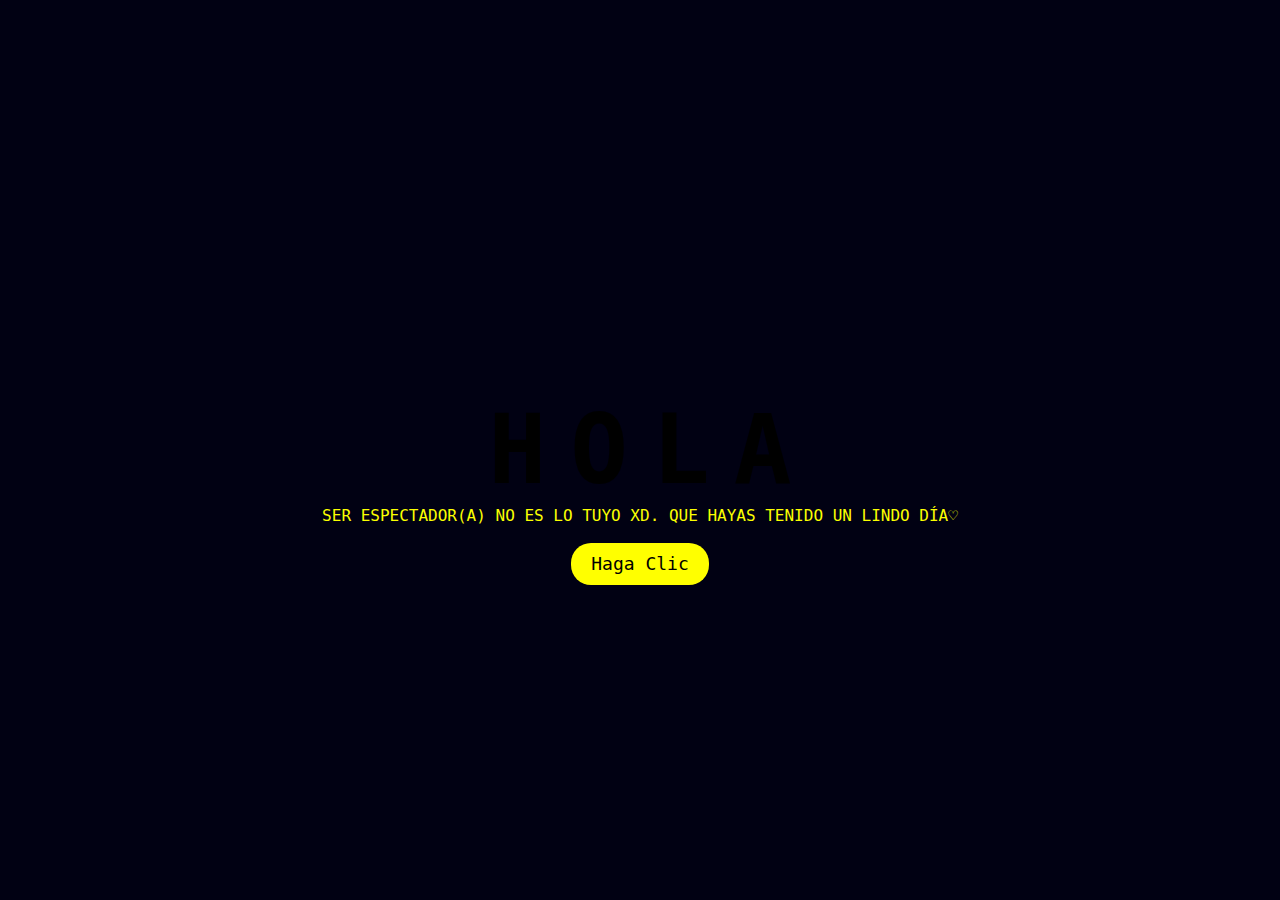
<file: index.html>
<!DOCTYPE html>
<html lang="en">
<head>
    <meta charset="UTF-8">
    <meta name="viewport" content="width=device-width, initial-scale=1.0">
    <title>FLORES AMARILLAS</title>
    <link rel="stylesheet" href="./style.css">
</head>
<body class="cuerpoprincipal">
        <center>
            <div class="intro">
                <span style="font-family: 'Monaco', monospace;">H</span>
                <span style="font-family: 'Monaco', monospace;">O</span>
                <span style="font-family: 'Monaco', monospace;">L</span>
                <span style="font-family: 'Monaco', monospace;">A</span>
            </div>
            <div class="intro">
                <span></span>
                <span></span>
                <span></span>
                <span></span>
                <span></span>
                <span></span>
            </div>
            <div class="description">
                <span style="font-family: 'Monaco', monospace;">SER ESPECTADOR(A) NO ES LO TUYO XD. QUE HAYAS TENIDO UN LINDO DÍA♡</span>
            </div>
            <br>
            <div class="button">
                <button>
                    <a href="floresA.html" style="font-family: 'Monaco', monospace;">Haga Clic</a>
                </button>            
            </div>
        </center>
    
</body>
</html>
</file>
<file: style.css>
*,
*::after,
*::before {
  padding: 0;
  margin: 0;
  box-sizing: border-box;
}

#audio {
  display: none;
}

/*---- intro------*/
.intro{
  font-size: 6rem;
  font-weight: 900;
}

.intro > span{
  animation: glow 4s ease-in-out infinite;
}

@keyframes glow{
  0%, 100%{
      color: #fff;
      text-shadow: 0 0 12px #fbff00, 0 0 50px #fbff00, 0 0 100px #fbff00;
  }
  10%, 90%{
      color: #696565;
      text-shadow: none;
  }
}
.intro > span:nth-child(2){
  animation-delay: .2s ;
}
.intro > span:nth-child(3){
  animation-delay: .4s ;
}
.intro > span:nth-child(4){
  animation-delay: .6s;
}
.intro > span:nth-child(5){
  animation-delay: .8s;
}
/*----------------*/

/*------Mensaje------*/
.description{
  color: #fbff00;
}
/*-------------------*/

/* Estilo para el botón */
.button button {
  background-color: yellow;
  border: none;
  padding: 10px 20px;
  font-size: 18px;
  cursor: pointer;
  position: relative;
  border-radius: 20px;
  transition: background-color 0.3s ease-in-out;
}
/*-----------------------*7

/* Estilo para el enlace dentro del botón */
.button button a {
  text-decoration: none;
  color: inherit;
}
/*----------------------------------------*/

/* Efecto de resplandor al pasar el cursor sobre el botón */
.button button:hover {
  background-color: orange;
  box-shadow: 0 0 10px yellow, 0 0 20px yellow, 0 0 30px yellow;
}
/*--------------------------------------------------------*/

:root {
  --dark-color: #010113;
}

.cuerpoprincipal{
  display: flex;
  align-items: flex-end;
  justify-content: center;
  min-height: 65vh;
  background-color: var(--dark-color);
  overflow: hidden;
  perspective: 1000px;  
}

.bodyFlowers {
  display: flex;
  align-items: flex-end;
  justify-content: center;
  min-height: 100vh;
  background-color: var(--dark-color);
  overflow: hidden;
  perspective: 1000px;
}

.night {
  position: fixed;
  left: 50%;
  top: 0;
  transform: translateX(-50%);
  width: 100%;
  height: 100%;
  filter: blur(0.1vmin);
  background-image: radial-gradient(
      ellipse at top,
      transparent 0%,
      var(--dark-color)
    ),
    radial-gradient(
      ellipse at bottom,
      var(--dark-color),
      rgba(145, 233, 255, 0.2)
    ),
    repeating-linear-gradient(
      220deg,
      rgb(0, 0, 0) 0px,
      rgb(0, 0, 0) 19px,
      transparent 19px,
      transparent 22px
    ),
    repeating-linear-gradient(
      189deg,
      rgb(0, 0, 0) 0px,
      rgb(0, 0, 0) 19px,
      transparent 19px,
      transparent 22px
    ),
    repeating-linear-gradient(
      148deg,
      rgb(0, 0, 0) 0px,
      rgb(0, 0, 0) 19px,
      transparent 19px,
      transparent 22px
    ),
    linear-gradient(90deg, rgb(255, 94, 0), rgb(240, 240, 240));
}

.flowers {
  position: relative;
  transform: scale(0.9);
}

.flower {
  position: absolute;
  bottom: 10vmin;
  transform-origin: bottom center;
  z-index: 10;
  --fl-speed: 0.8s;
}
.flower--1 {
  -webkit-animation: moving-flower-1 4s linear infinite;
  animation: moving-flower-1 4s linear infinite;
}
.flower--1 .flower__line {
  height: 70vmin;
  -webkit-animation-delay: 0.3s;
  animation-delay: 0.3s;
}
.flower--1 .flower__line__leaf--1 {
  -webkit-animation: blooming-leaf-right var(--fl-speed) 1.6s backwards;
  animation: blooming-leaf-right var(--fl-speed) 1.6s backwards;
}
.flower--1 .flower__line__leaf--2 {
  -webkit-animation: blooming-leaf-right var(--fl-speed) 1.4s backwards;
  animation: blooming-leaf-right var(--fl-speed) 1.4s backwards;
}
.flower--1 .flower__line__leaf--3 {
  -webkit-animation: blooming-leaf-left var(--fl-speed) 1.2s backwards;
  animation: blooming-leaf-left var(--fl-speed) 1.2s backwards;
}
.flower--1 .flower__line__leaf--4 {
  -webkit-animation: blooming-leaf-left var(--fl-speed) 1s backwards;
  animation: blooming-leaf-left var(--fl-speed) 1s backwards;
}
.flower--1 .flower__line__leaf--5 {
  -webkit-animation: blooming-leaf-right var(--fl-speed) 1.8s backwards;
  animation: blooming-leaf-right var(--fl-speed) 1.8s backwards;
}
.flower--1 .flower__line__leaf--6 {
  -webkit-animation: blooming-leaf-left var(--fl-speed) 2s backwards;
  animation: blooming-leaf-left var(--fl-speed) 2s backwards;
}
.flower--2 {
  left: 50%;
  transform: rotate(20deg);
  -webkit-animation: moving-flower-2 4s linear infinite;
  animation: moving-flower-2 4s linear infinite;
}
.flower--2 .flower__line {
  height: 60vmin;
  -webkit-animation-delay: 0.6s;
  animation-delay: 0.6s;
}
.flower--2 .flower__line__leaf--1 {
  -webkit-animation: blooming-leaf-right var(--fl-speed) 1.9s backwards;
  animation: blooming-leaf-right var(--fl-speed) 1.9s backwards;
}
.flower--2 .flower__line__leaf--2 {
  -webkit-animation: blooming-leaf-right var(--fl-speed) 1.7s backwards;
  animation: blooming-leaf-right var(--fl-speed) 1.7s backwards;
}
.flower--2 .flower__line__leaf--3 {
  -webkit-animation: blooming-leaf-left var(--fl-speed) 1.5s backwards;
  animation: blooming-leaf-left var(--fl-speed) 1.5s backwards;
}
.flower--2 .flower__line__leaf--4 {
  -webkit-animation: blooming-leaf-left var(--fl-speed) 1.3s backwards;
  animation: blooming-leaf-left var(--fl-speed) 1.3s backwards;
}
.flower--3 {
  left: 50%;
  transform: rotate(-15deg);
  -webkit-animation: moving-flower-3 4s linear infinite;
  animation: moving-flower-3 4s linear infinite;
}
.flower--3 .flower__line {
  -webkit-animation-delay: 0.9s;
  animation-delay: 0.9s;
}
.flower--3 .flower__line__leaf--1 {
  -webkit-animation: blooming-leaf-right var(--fl-speed) 2.5s backwards;
  animation: blooming-leaf-right var(--fl-speed) 2.5s backwards;
}
.flower--3 .flower__line__leaf--2 {
  -webkit-animation: blooming-leaf-right var(--fl-speed) 2.3s backwards;
  animation: blooming-leaf-right var(--fl-speed) 2.3s backwards;
}
.flower--3 .flower__line__leaf--3 {
  -webkit-animation: blooming-leaf-left var(--fl-speed) 2.1s backwards;
  animation: blooming-leaf-left var(--fl-speed) 2.1s backwards;
}
.flower--3 .flower__line__leaf--4 {
  -webkit-animation: blooming-leaf-left var(--fl-speed) 1.9s backwards;
  animation: blooming-leaf-left var(--fl-speed) 1.9s backwards;
}
.flower__leafs {
  position: relative;
  -webkit-animation: blooming-flower 2s backwards;
  animation: blooming-flower 2s backwards;
}
.flower__leafs--1 {
  -webkit-animation-delay: 1.1s;
  animation-delay: 1.1s;
}
.flower__leafs--2 {
  -webkit-animation-delay: 1.4s;
  animation-delay: 1.4s;
}
.flower__leafs--3 {
  -webkit-animation-delay: 1.7s;
  animation-delay: 1.7s;
}
.flower__leafs::after {
  content: "";
  position: absolute;
  left: 0;
  top: 0;
  transform: translate(-50%, -100%);
  width: 8vmin;
  height: 8vmin;
  background-color: #e7b201;
  filter: blur(10vmin);
}
.flower__leaf {
  position: absolute;
  bottom: 0;
  left: 50%;
  width: 8vmin;
  height: 11vmin;
  border-radius: 51% 49% 47% 53%/44% 45% 55% 69%;
  background-color: #e6f331;
  background-image: linear-gradient(to top, #e6f331, #e6f331);
  transform-origin: bottom center;
  opacity: 0.9;
  box-shadow: inset 0 0 2vmin rgba(255, 255, 255, 0.5);
}
.flower__leaf--1 {
  transform: translate(-10%, 1%) rotateY(40deg) rotateX(-50deg);
}
.flower__leaf--2 {
  transform: translate(-50%, -4%) rotateX(40deg);
}
.flower__leaf--3 {
  transform: translate(-90%, 0%) rotateY(45deg) rotateX(50deg);
}
.flower__leaf--4 {
  width: 8vmin;
  height: 8vmin;
  transform-origin: bottom left;
  border-radius: 4vmin 10vmin 4vmin 4vmin;
  transform: translate(0%, 18%) rotateX(70deg) rotate(-43deg);
  background-image: linear-gradient(to top, #e6f331, #e6f331);
  z-index: 1;
  opacity: 0.8;
}
.flower__white-circle {
  position: absolute;
  left: -3.5vmin;
  top: -3vmin;
  width: 9vmin;
  height: 4vmin;
  border-radius: 50%;
  background-color: #fff;
}
.flower__white-circle::after {
  content: "";
  position: absolute;
  left: 50%;
  top: 45%;
  transform: translate(-50%, -50%);
  width: 60%;
  height: 60%;
  border-radius: inherit;
  background-image: repeating-linear-gradient(
      135deg,
      rgba(0, 0, 0, 0.03) 0px,
      rgba(0, 0, 0, 0.03) 1px,
      transparent 1px,
      transparent 12px
    ),
    repeating-linear-gradient(
      45deg,
      rgba(0, 0, 0, 0.03) 0px,
      rgba(0, 0, 0, 0.03) 1px,
      transparent 1px,
      transparent 12px
    ),
    repeating-linear-gradient(
      67.5deg,
      rgba(0, 0, 0, 0.03) 0px,
      rgba(0, 0, 0, 0.03) 1px,
      transparent 1px,
      transparent 12px
    ),
    repeating-linear-gradient(
      135deg,
      rgba(0, 0, 0, 0.03) 0px,
      rgba(0, 0, 0, 0.03) 1px,
      transparent 1px,
      transparent 12px
    ),
    repeating-linear-gradient(
      45deg,
      rgba(0, 0, 0, 0.03) 0px,
      rgba(0, 0, 0, 0.03) 1px,
      transparent 1px,
      transparent 12px
    ),
    repeating-linear-gradient(
      112.5deg,
      rgba(0, 0, 0, 0.03) 0px,
      rgba(0, 0, 0, 0.03) 1px,
      transparent 1px,
      transparent 12px
    ),
    repeating-linear-gradient(
      112.5deg,
      rgba(0, 0, 0, 0.03) 0px,
      rgba(0, 0, 0, 0.03) 1px,
      transparent 1px,
      transparent 12px
    ),
    repeating-linear-gradient(
      45deg,
      rgba(0, 0, 0, 0.03) 0px,
      rgba(0, 0, 0, 0.03) 1px,
      transparent 1px,
      transparent 12px
    ),
    repeating-linear-gradient(
      22.5deg,
      rgba(0, 0, 0, 0.03) 0px,
      rgba(0, 0, 0, 0.03) 1px,
      transparent 1px,
      transparent 12px
    ),
    repeating-linear-gradient(
      45deg,
      rgba(0, 0, 0, 0.03) 0px,
      rgba(0, 0, 0, 0.03) 1px,
      transparent 1px,
      transparent 12px
    ),
    repeating-linear-gradient(
      22.5deg,
      rgba(0, 0, 0, 0.03) 0px,
      rgba(0, 0, 0, 0.03) 1px,
      transparent 1px,
      transparent 12px
    ),
    repeating-linear-gradient(
      135deg,
      rgba(0, 0, 0, 0.03) 0px,
      rgba(0, 0, 0, 0.03) 1px,
      transparent 1px,
      transparent 12px
    ),
    repeating-linear-gradient(
      157.5deg,
      rgba(0, 0, 0, 0.03) 0px,
      rgba(0, 0, 0, 0.03) 1px,
      transparent 1px,
      transparent 12px
    ),
    repeating-linear-gradient(
      67.5deg,
      rgba(0, 0, 0, 0.03) 0px,
      rgba(0, 0, 0, 0.03) 1px,
      transparent 1px,
      transparent 12px
    ),
    repeating-linear-gradient(
      67.5deg,
      rgba(0, 0, 0, 0.03) 0px,
      rgba(0, 0, 0, 0.03) 1px,
      transparent 1px,
      transparent 12px
    ),
    linear-gradient(90deg, rgb(255, 235, 18), rgb(255, 206, 0));
}
.flower__line {
  height: 55vmin;
  width: 1.5vmin;
  background-image: linear-gradient(
      to left,
      rgba(0, 0, 0, 0.2),
      transparent,
      rgba(255, 255, 255, 0.2)
    ),
    linear-gradient(to top, transparent 10%, #056d24, #028137);
  box-shadow: inset 0 0 2px rgba(0, 0, 0, 0.5);
  -webkit-animation: grow-flower-tree 4s backwards;
  animation: grow-flower-tree 4s backwards;
}
.flower__line__leaf {
  --w: 7vmin;
  --h: calc(var(--w) + 2vmin);
  position: absolute;
  top: 20%;
  left: 90%;
  width: var(--w);
  height: var(--h);
  border-top-right-radius: var(--h);
  border-bottom-left-radius: var(--h);
  background-image: linear-gradient(to top, rgba(12, 94, 32, 0.4), #028137);
}
.flower__line__leaf--1 {
  transform: rotate(70deg) rotateY(30deg);
}
.flower__line__leaf--2 {
  top: 45%;
  transform: rotate(70deg) rotateY(30deg);
}
.flower__line__leaf--3,
.flower__line__leaf--4,
.flower__line__leaf--6 {
  border-top-right-radius: 0;
  border-bottom-left-radius: 0;
  border-top-left-radius: var(--h);
  border-bottom-right-radius: var(--h);
  left: -460%;
  top: 12%;
  transform: rotate(-70deg) rotateY(30deg);
}
.flower__line__leaf--4 {
  top: 40%;
}
.flower__line__leaf--5 {
  top: 0;
  transform-origin: left;
  transform: rotate(70deg) rotateY(30deg) scale(0.6);
}
.flower__line__leaf--6 {
  top: -2%;
  left: -450%;
  transform-origin: right;
  transform: rotate(-70deg) rotateY(30deg) scale(0.6);
}
.flower__light {
  position: absolute;
  bottom: 0vmin;
  width: 1vmin;
  height: 1vmin;
  background-color: rgb(255, 251, 0);
  border-radius: 50%;
  filter: blur(0.2vmin);
  -webkit-animation: light-ans 4s linear infinite backwards;
  animation: light-ans 4s linear infinite backwards;
}
.flower__light:nth-child(odd) {
  background-color: #028137;
}
.flower__light--1 {
  left: -2vmin;
  -webkit-animation-delay: 1s;
  animation-delay: 1s;
}
.flower__light--2 {
  left: 3vmin;
  -webkit-animation-delay: 0.5s;
  animation-delay: 0.5s;
}
.flower__light--3 {
  left: -6vmin;
  -webkit-animation-delay: 0.3s;
  animation-delay: 0.3s;
}
.flower__light--4 {
  left: 6vmin;
  -webkit-animation-delay: 0.9s;
  animation-delay: 0.9s;
}
.flower__light--5 {
  left: -1vmin;
  -webkit-animation-delay: 1.5s;
  animation-delay: 1.5s;
}
.flower__light--6 {
  left: -4vmin;
  -webkit-animation-delay: 3s;
  animation-delay: 3s;
}
.flower__light--7 {
  left: 3vmin;
  -webkit-animation-delay: 2s;
  animation-delay: 2s;
}
.flower__light--8 {
  left: -6vmin;
  -webkit-animation-delay: 3.5s;
  animation-delay: 3.5s;
}
.flower__grass {
  --c: #028137;
  --line-w: 1.5vmin;
  position: absolute;
  bottom: 12vmin;
  left: -7vmin;
  display: flex;
  flex-direction: column;
  align-items: flex-end;
  z-index: 20;
  transform-origin: bottom center;
  transform: rotate(-48deg) rotateY(40deg);
}
.flower__grass--1 {
  -webkit-animation: moving-grass 2s linear infinite;
  animation: moving-grass 2s linear infinite;
}
.flower__grass--2 {
  left: 2vmin;
  bottom: 10vmin;
  transform: scale(0.5) rotate(75deg) rotateX(10deg) rotateY(-200deg);
  opacity: 0.8;
  z-index: 0;
  -webkit-animation: moving-grass--2 1.5s linear infinite;
  animation: moving-grass--2 1.5s linear infinite;
}
.flower__grass--top {
  width: 7vmin;
  height: 10vmin;
  border-top-right-radius: 100%;
  border-right: var(--line-w) solid var(--c);
  transform-origin: bottom center;
  transform: rotate(-2deg);
}
.flower__grass--bottom {
  margin-top: -2px;
  width: var(--line-w);
  height: 25vmin;
  background-image: linear-gradient(to top, transparent, var(--c));
}
.flower__grass__leaf {
  --size: 10vmin;
  position: absolute;
  width: calc(var(--size) * 2.1);
  height: var(--size);
  border-top-left-radius: var(--size);
  border-top-right-radius: var(--size);
  background-image: linear-gradient(
    to top,
    transparent,
    transparent 30%,
    var(--c)
  );
  z-index: 100;
}
.flower__grass__leaf--1 {
  top: -6%;
  left: 30%;
  --size: 6vmin;
  transform: rotate(-20deg);
  -webkit-animation: growing-grass-ans--1 2s 2.6s backwards;
  animation: growing-grass-ans--1 2s 2.6s backwards;
}
@-webkit-keyframes growing-grass-ans--1 {
  0% {
    transform-origin: bottom left;
    transform: rotate(-20deg) scale(0);
  }
}
@keyframes growing-grass-ans--1 {
  0% {
    transform-origin: bottom left;
    transform: rotate(-20deg) scale(0);
  }
}
.flower__grass__leaf--2 {
  top: -5%;
  left: -110%;
  --size: 6vmin;
  transform: rotate(10deg);
  -webkit-animation: growing-grass-ans--2 2s 2.4s linear backwards;
  animation: growing-grass-ans--2 2s 2.4s linear backwards;
}
@-webkit-keyframes growing-grass-ans--2 {
  0% {
    transform-origin: bottom right;
    transform: rotate(10deg) scale(0);
  }
}
@keyframes growing-grass-ans--2 {
  0% {
    transform-origin: bottom right;
    transform: rotate(10deg) scale(0);
  }
}
.flower__grass__leaf--3 {
  top: 5%;
  left: 60%;
  --size: 8vmin;
  transform: rotate(-18deg) rotateX(-20deg);
  -webkit-animation: growing-grass-ans--3 2s 2.2s linear backwards;
  animation: growing-grass-ans--3 2s 2.2s linear backwards;
}
@-webkit-keyframes growing-grass-ans--3 {
  0% {
    transform-origin: bottom left;
    transform: rotate(-18deg) rotateX(-20deg) scale(0);
  }
}
@keyframes growing-grass-ans--3 {
  0% {
    transform-origin: bottom left;
    transform: rotate(-18deg) rotateX(-20deg) scale(0);
  }
}
.flower__grass__leaf--4 {
  top: 6%;
  left: -135%;
  --size: 8vmin;
  transform: rotate(2deg);
  -webkit-animation: growing-grass-ans--4 2s 2s linear backwards;
  animation: growing-grass-ans--4 2s 2s linear backwards;
}
@-webkit-keyframes growing-grass-ans--4 {
  0% {
    transform-origin: bottom right;
    transform: rotate(2deg) scale(0);
  }
}
@keyframes growing-grass-ans--4 {
  0% {
    transform-origin: bottom right;
    transform: rotate(2deg) scale(0);
  }
}
.flower__grass__leaf--5 {
  top: 20%;
  left: 60%;
  --size: 10vmin;
  transform: rotate(-24deg) rotateX(-20deg);
  -webkit-animation: growing-grass-ans--5 2s 1.8s linear backwards;
  animation: growing-grass-ans--5 2s 1.8s linear backwards;
}
@-webkit-keyframes growing-grass-ans--5 {
  0% {
    transform-origin: bottom left;
    transform: rotate(-24deg) rotateX(-20deg) scale(0);
  }
}
@keyframes growing-grass-ans--5 {
  0% {
    transform-origin: bottom left;
    transform: rotate(-24deg) rotateX(-20deg) scale(0);
  }
}
.flower__grass__leaf--6 {
  top: 22%;
  left: -180%;
  --size: 10vmin;
  transform: rotate(10deg);
  -webkit-animation: growing-grass-ans--6 2s 1.6s linear backwards;
  animation: growing-grass-ans--6 2s 1.6s linear backwards;
}
@-webkit-keyframes growing-grass-ans--6 {
  0% {
    transform-origin: bottom right;
    transform: rotate(10deg) scale(0);
  }
}
@keyframes growing-grass-ans--6 {
  0% {
    transform-origin: bottom right;
    transform: rotate(10deg) scale(0);
  }
}
.flower__grass__leaf--7 {
  top: 39%;
  left: 70%;
  --size: 10vmin;
  transform: rotate(-10deg);
  -webkit-animation: growing-grass-ans--7 2s 1.4s linear backwards;
  animation: growing-grass-ans--7 2s 1.4s linear backwards;
}
@-webkit-keyframes growing-grass-ans--7 {
  0% {
    transform-origin: bottom left;
    transform: rotate(-10deg) scale(0);
  }
}
@keyframes growing-grass-ans--7 {
  0% {
    transform-origin: bottom left;
    transform: rotate(-10deg) scale(0);
  }
}
.flower__grass__leaf--8 {
  top: 40%;
  left: -215%;
  --size: 11vmin;
  transform: rotate(10deg);
  -webkit-animation: growing-grass-ans--8 2s 1.2s linear backwards;
  animation: growing-grass-ans--8 2s 1.2s linear backwards;
}
@-webkit-keyframes growing-grass-ans--8 {
  0% {
    transform-origin: bottom right;
    transform: rotate(10deg) scale(0);
  }
}
@keyframes growing-grass-ans--8 {
  0% {
    transform-origin: bottom right;
    transform: rotate(10deg) scale(0);
  }
}
.flower__grass__overlay {
  position: absolute;
  top: -10%;
  right: 0%;
  width: 100%;
  height: 100%;
  background-color: rgba(0, 0, 0, 0.6);
  filter: blur(1.5vmin);
  z-index: 100;
}
.flower__g-long {
  --w: 2vmin;
  --h: 6vmin;
  --c: #0d6632;
  position: absolute;
  bottom: 10vmin;
  left: -3vmin;
  transform-origin: bottom center;
  transform: rotate(-30deg) rotateY(-20deg);
  display: flex;
  flex-direction: column;
  align-items: flex-end;
  -webkit-animation: flower-g-long-ans 3s linear infinite;
  animation: flower-g-long-ans 3s linear infinite;
}
@-webkit-keyframes flower-g-long-ans {
  0%,
  100% {
    transform: rotate(-30deg) rotateY(-20deg);
  }
  50% {
    transform: rotate(-32deg) rotateY(-20deg);
  }
}
@keyframes flower-g-long-ans {
  0%,
  100% {
    transform: rotate(-30deg) rotateY(-20deg);
  }
  50% {
    transform: rotate(-32deg) rotateY(-20deg);
  }
}
.flower__g-long__top {
  top: calc(var(--h) * -1);
  width: calc(var(--w) + 1vmin);
  height: var(--h);
  border-top-right-radius: 100%;
  border-right: 0.7vmin solid var(--c);
  transform: translate(-0.7vmin, 1vmin);
}
.flower__g-long__bottom {
  width: var(--w);
  height: 50vmin;
  transform-origin: bottom center;
  background-image: linear-gradient(to top, transparent 30%, var(--c));
  box-shadow: inset 0 0 2px rgba(0, 0, 0, 0.5);
  -webkit-clip-path: polygon(35% 0, 65% 1%, 100% 100%, 0% 100%);
  clip-path: polygon(35% 0, 65% 1%, 100% 100%, 0% 100%);
}
.flower__g-right {
  position: absolute;
  bottom: 6vmin;
  left: -2vmin;
  transform-origin: bottom left;
  transform: rotate(20deg);
}
.flower__g-right .leaf {
  width: 30vmin;
  height: 50vmin;
  border-top-left-radius: 100%;
  border-left: 2vmin solid #028137;
  background-image: linear-gradient(
    to bottom,
    transparent,
    var(--dark-color) 60%
  );
  -webkit-mask-image: linear-gradient(to top, transparent 30%, #028137 60%);
}
.flower__g-right--1 {
  -webkit-animation: flower-g-right-ans 2.5s linear infinite;
  animation: flower-g-right-ans 2.5s linear infinite;
}
.flower__g-right--2 {
  left: 5vmin;
  transform: rotateY(-180deg);
  -webkit-animation: flower-g-right-ans--2 3s linear infinite;
  animation: flower-g-right-ans--2 3s linear infinite;
}
.flower__g-right--2 .leaf {
  height: 75vmin;
  filter: blur(0.3vmin);
  opacity: 0.8;
}
@-webkit-keyframes flower-g-right-ans {
  0%,
  100% {
    transform: rotate(20deg);
  }
  50% {
    transform: rotate(24deg) rotateX(-20deg);
  }
}
@keyframes flower-g-right-ans {
  0%,
  100% {
    transform: rotate(20deg);
  }
  50% {
    transform: rotate(24deg) rotateX(-20deg);
  }
}
@-webkit-keyframes flower-g-right-ans--2 {
  0%,
  100% {
    transform: rotateY(-180deg) rotate(0deg) rotateX(-20deg);
  }
  50% {
    transform: rotateY(-180deg) rotate(6deg) rotateX(-20deg);
  }
}
@keyframes flower-g-right-ans--2 {
  0%,
  100% {
    transform: rotateY(-180deg) rotate(0deg) rotateX(-20deg);
  }
  50% {
    transform: rotateY(-180deg) rotate(6deg) rotateX(-20deg);
  }
}
.flower__g-front {
  position: absolute;
  bottom: 6vmin;
  left: 2.5vmin;
  z-index: 100;
  transform-origin: bottom center;
  transform: rotate(-28deg) rotateY(30deg) scale(1.04);
  -webkit-animation: flower__g-front-ans 2s linear infinite;
  animation: flower__g-front-ans 2s linear infinite;
}
@-webkit-keyframes flower__g-front-ans {
  0%,
  100% {
    transform: rotate(-28deg) rotateY(30deg) scale(1.04);
  }
  50% {
    transform: rotate(-35deg) rotateY(40deg) scale(1.04);
  }
}
@keyframes flower__g-front-ans {
  0%,
  100% {
    transform: rotate(-28deg) rotateY(30deg) scale(1.04);
  }
  50% {
    transform: rotate(-35deg) rotateY(40deg) scale(1.04);
  }
}
.flower__g-front__line {
  width: 0.3vmin;
  height: 20vmin;
  background-image: linear-gradient(
    to top,
    transparent,
    #028137,
    transparent 100%
  );
  position: relative;
}
.flower__g-front__leaf-wrapper {
  position: absolute;
  top: 0;
  left: 0;
  transform-origin: bottom left;
  transform: rotate(10deg);
}
.flower__g-front__leaf-wrapper:nth-child(even) {
  left: 0vmin;
  transform: rotateY(-180deg) rotate(5deg);
  -webkit-animation: flower__g-front__leaf-left-ans 1s ease-in backwards;
  animation: flower__g-front__leaf-left-ans 1s ease-in backwards;
}
.flower__g-front__leaf-wrapper:nth-child(odd) {
  -webkit-animation: flower__g-front__leaf-ans 1s ease-in backwards;
  animation: flower__g-front__leaf-ans 1s ease-in backwards;
}
.flower__g-front__leaf-wrapper--1 {
  top: -8vmin;
  transform: scale(0.7);
  -webkit-animation: flower__g-front__leaf-ans 1s 5.5s ease-in backwards !important;
  animation: flower__g-front__leaf-ans 1s 5.5s ease-in backwards !important;
}
.flower__g-front__leaf-wrapper--2 {
  top: -8vmin;
  transform: rotateY(-180deg) scale(0.7) !important;
  -webkit-animation: flower__g-front__leaf-left-ans-2 1s 4.6s ease-in backwards !important;
  animation: flower__g-front__leaf-left-ans-2 1s 4.6s ease-in backwards !important;
}
.flower__g-front__leaf-wrapper--3 {
  top: -3vmin;
  -webkit-animation: flower__g-front__leaf-ans 1s 4.6s ease-in backwards;
  animation: flower__g-front__leaf-ans 1s 4.6s ease-in backwards;
}
.flower__g-front__leaf-wrapper--4 {
  top: -3vmin;
  transform: rotateY(-180deg) scale(0.9) !important;
  -webkit-animation: flower__g-front__leaf-left-ans-2 1s 4.6s ease-in backwards !important;
  animation: flower__g-front__leaf-left-ans-2 1s 4.6s ease-in backwards !important;
}
@-webkit-keyframes flower__g-front__leaf-left-ans-2 {
  0% {
    transform: rotateY(-180deg) scale(0);
  }
}
@keyframes flower__g-front__leaf-left-ans-2 {
  0% {
    transform: rotateY(-180deg) scale(0);
  }
}
.flower__g-front__leaf-wrapper--5,
.flower__g-front__leaf-wrapper--6 {
  top: 2vmin;
}
.flower__g-front__leaf-wrapper--7,
.flower__g-front__leaf-wrapper--8 {
  top: 6.5vmin;
}
.flower__g-front__leaf-wrapper--2 {
  -webkit-animation-delay: 5.2s !important;
  animation-delay: 5.2s !important;
}
.flower__g-front__leaf-wrapper--3 {
  -webkit-animation-delay: 4.9s !important;
  animation-delay: 4.9s !important;
}
.flower__g-front__leaf-wrapper--5 {
  -webkit-animation-delay: 4.3s !important;
  animation-delay: 4.3s !important;
}
.flower__g-front__leaf-wrapper--6 {
  -webkit-animation-delay: 4.1s !important;
  animation-delay: 4.1s !important;
}
.flower__g-front__leaf-wrapper--7 {
  -webkit-animation-delay: 3.8s !important;
  animation-delay: 3.8s !important;
}
.flower__g-front__leaf-wrapper--8 {
  -webkit-animation-delay: 3.5s !important;
  animation-delay: 3.5s !important;
}
@-webkit-keyframes flower__g-front__leaf-ans {
  0% {
    transform: rotate(10deg) scale(0);
  }
}
@keyframes flower__g-front__leaf-ans {
  0% {
    transform: rotate(10deg) scale(0);
  }
}
@-webkit-keyframes flower__g-front__leaf-left-ans {
  0% {
    transform: rotateY(-180deg) rotate(5deg) scale(0);
  }
}
@keyframes flower__g-front__leaf-left-ans {
  0% {
    transform: rotateY(-180deg) rotate(5deg) scale(0);
  }
}
.flower__g-front__leaf {
  width: 10vmin;
  height: 10vmin;
  border-radius: 100% 0% 0% 100%/100% 100% 0% 0%;
  box-shadow: inset 0 2px 1vmin hsla(150, 97%, 14%, 0.2);
  background-image: linear-gradient(
      to bottom left,
      transparent,
      var(--dark-color)
    ),
    linear-gradient(to bottom right, #028137 50%, transparent 50%, transparent);
  -webkit-mask-image: linear-gradient(
    to bottom right,
    #028137 50%,
    transparent 50%,
    transparent
  );
  mask-image: linear-gradient(
    to bottom right,
    #028137 50%,
    transparent 50%,
    transparent
  );
}
.flower__g-fr {
  position: absolute;
  bottom: -4vmin;
  left: vmin;
  transform-origin: bottom left;
  z-index: 10;
  -webkit-animation: flower__g-fr-ans 2s linear infinite;
  animation: flower__g-fr-ans 2s linear infinite;
}
@-webkit-keyframes flower__g-fr-ans {
  0%,
  100% {
    transform: rotate(2deg);
  }
  50% {
    transform: rotate(4deg);
  }
}
@keyframes flower__g-fr-ans {
  0%,
  100% {
    transform: rotate(2deg);
  }
  50% {
    transform: rotate(4deg);
  }
}
.flower__g-fr .leaf {
  width: 30vmin;
  height: 50vmin;
  border-top-left-radius: 100%;
  border-left: 2vmin solid #028137;
  -webkit-mask-image: linear-gradient(to top, transparent 25%, #028137 50%);
  position: relative;
  z-index: 1;
}
.flower__g-fr__leaf {
  position: absolute;
  top: 0;
  left: 0;
  width: 10vmin;
  height: 10vmin;
  border-radius: 100% 0% 0% 100%/100% 100% 0% 0%;
  box-shadow: inset 0 2px 1vmin hsla(184deg, 97%, 58%, 0.2);
  background-image: linear-gradient(
      to bottom left,
      transparent,
      var(--dark-color) 98%
    ),
    linear-gradient(to bottom right, #028137 45%, transparent 50%, transparent);
  -webkit-mask-image: linear-gradient(
    135deg,
    #028137 40%,
    transparent 50%,
    transparent
  );
}
.flower__g-fr__leaf--1 {
  left: 20vmin;
  transform: rotate(45deg);
  -webkit-animation: flower__g-fr-leaft-ans-1 0.5s 5.2s linear backwards;
  animation: flower__g-fr-leaft-ans-1 0.5s 5.2s linear backwards;
}
@-webkit-keyframes flower__g-fr-leaft-ans-1 {
  0% {
    transform-origin: left;
    transform: rotate(45deg) scale(0);
  }
}
@keyframes flower__g-fr-leaft-ans-1 {
  0% {
    transform-origin: left;
    transform: rotate(45deg) scale(0);
  }
}
.flower__g-fr__leaf--2 {
  left: 12vmin;
  top: -7vmin;
  transform: rotate(25deg) rotateY(-180deg);
  -webkit-animation: flower__g-fr-leaft-ans-6 0.5s 5s linear backwards;
  animation: flower__g-fr-leaft-ans-6 0.5s 5s linear backwards;
}
.flower__g-fr__leaf--3 {
  left: 15vmin;
  top: 6vmin;
  transform: rotate(55deg);
  -webkit-animation: flower__g-fr-leaft-ans-5 0.5s 4.8s linear backwards;
  animation: flower__g-fr-leaft-ans-5 0.5s 4.8s linear backwards;
}
.flower__g-fr__leaf--4 {
  left: 6vmin;
  top: -2vmin;
  transform: rotate(25deg) rotateY(-180deg);
  -webkit-animation: flower__g-fr-leaft-ans-6 0.5s 4.6s linear backwards;
  animation: flower__g-fr-leaft-ans-6 0.5s 4.6s linear backwards;
}
.flower__g-fr__leaf--5 {
  left: 10vmin;
  top: 14vmin;
  transform: rotate(55deg);
  -webkit-animation: flower__g-fr-leaft-ans-5 0.5s 4.4s linear backwards;
  animation: flower__g-fr-leaft-ans-5 0.5s 4.4s linear backwards;
}
@-webkit-keyframes flower__g-fr-leaft-ans-5 {
  0% {
    transform-origin: left;
    transform: rotate(55deg) scale(0);
  }
}
@keyframes flower__g-fr-leaft-ans-5 {
  0% {
    transform-origin: left;
    transform: rotate(55deg) scale(0);
  }
}
.flower__g-fr__leaf--6 {
  left: 0vmin;
  top: 6vmin;
  transform: rotate(25deg) rotateY(-180deg);
  -webkit-animation: flower__g-fr-leaft-ans-6 0.5s 4.2s linear backwards;
  animation: flower__g-fr-leaft-ans-6 0.5s 4.2s linear backwards;
}
@-webkit-keyframes flower__g-fr-leaft-ans-6 {
  0% {
    transform-origin: right;
    transform: rotate(25deg) rotateY(-180deg) scale(0);
  }
}
@keyframes flower__g-fr-leaft-ans-6 {
  0% {
    transform-origin: right;
    transform: rotate(25deg) rotateY(-180deg) scale(0);
  }
}
.flower__g-fr__leaf--7 {
  left: 5vmin;
  top: 22vmin;
  transform: rotate(45deg);
  -webkit-animation: flower__g-fr-leaft-ans-7 0.5s 4s linear backwards;
  animation: flower__g-fr-leaft-ans-7 0.5s 4s linear backwards;
}
@-webkit-keyframes flower__g-fr-leaft-ans-7 {
  0% {
    transform-origin: left;
    transform: rotate(45deg) scale(0);
  }
}
@keyframes flower__g-fr-leaft-ans-7 {
  0% {
    transform-origin: left;
    transform: rotate(45deg) scale(0);
  }
}
.flower__g-fr__leaf--8 {
  left: -4vmin;
  top: 15vmin;
  transform: rotate(15deg) rotateY(-180deg);
  -webkit-animation: flower__g-fr-leaft-ans-8 0.5s 3.8s linear backwards;
  animation: flower__g-fr-leaft-ans-8 0.5s 3.8s linear backwards;
}
@-webkit-keyframes flower__g-fr-leaft-ans-8 {
  0% {
    transform-origin: right;
    transform: rotate(15deg) rotateY(-180deg) scale(0);
  }
}
@keyframes flower__g-fr-leaft-ans-8 {
  0% {
    transform-origin: right;
    transform: rotate(15deg) rotateY(-180deg) scale(0);
  }
}

.long-g {
  position: absolute;
  bottom: 25vmin;
  left: -42vmin;
  transform-origin: bottom left;
}
.long-g--1 {
  bottom: 0vmin;
  transform: scale(0.8) rotate(-5deg);
}
.long-g--1 .leaf {
  -webkit-mask-image: linear-gradient(
    to top,
    transparent 40%,
    #028137 80%
  ) !important;
}
.long-g--1 .leaf--1 {
  --w: 5vmin;
  --h: 60vmin;
  left: -2vmin;
  transform: rotate(3deg) rotateY(-180deg);
}
.long-g--2,
.long-g--3 {
  bottom: -3vmin;
  left: -35vmin;
  transform-origin: center;
  transform: scale(0.6) rotateX(60deg);
}
.long-g--2 .leaf,
.long-g--3 .leaf {
  -webkit-mask-image: linear-gradient(
    to top,
    transparent 50%,
    #e6f331 80%
  ) !important;
}
.long-g--2 .leaf--1,
.long-g--3 .leaf--1 {
  left: -1vmin;
  transform: rotateY(-180deg);
}
.long-g--3 {
  left: -17vmin;
  bottom: 0vmin;
}
.long-g--3 .leaf {
  -webkit-mask-image: linear-gradient(
    to top,
    transparent 40%,
    #028137 80%
  ) !important;
}
.long-g--4 {
  left: 25vmin;
  bottom: -3vmin;
  transform-origin: center;
  transform: scale(0.6) rotateX(60deg);
}
.long-g--4 .leaf {
  -webkit-mask-image: linear-gradient(
    to top,
    transparent 50%,
    #028137 80%
  ) !important;
}
.long-g--5 {
  left: 42vmin;
  bottom: 0vmin;
  transform: scale(0.8) rotate(2deg);
}
.long-g--6 {
  left: 0vmin;
  bottom: -20vmin;
  z-index: 100;
  filter: blur(0.3vmin);
  transform: scale(0.8) rotate(2deg);
}
.long-g--7 {
  left: 35vmin;
  bottom: 20vmin;
  z-index: -1;
  filter: blur(0.3vmin);
  transform: scale(0.6) rotate(2deg);
  opacity: 0.7;
}
.long-g .leaf {
  --w: 15vmin;
  --h: 40vmin;
  --c: #1aaa15;
  position: absolute;
  bottom: 0;
  width: var(--w);
  height: var(--h);
  border-top-left-radius: 100%;
  border-left: 2vmin solid var(--c);
  -webkit-mask-image: linear-gradient(
    to top,
    transparent 20%,
    var(--dark-color)
  );
  transform-origin: bottom center;
}
.long-g .leaf--0 {
  left: 2vmin;
  -webkit-animation: leaf-ans-1 4s linear infinite;
  animation: leaf-ans-1 4s linear infinite;
}
.long-g .leaf--1 {
  --w: 5vmin;
  --h: 60vmin;
  -webkit-animation: leaf-ans-1 4s linear infinite;
  animation: leaf-ans-1 4s linear infinite;
}
.long-g .leaf--2 {
  --w: 10vmin;
  --h: 40vmin;
  left: -0.5vmin;
  bottom: 5vmin;
  transform-origin: bottom left;
  transform: rotateY(-180deg);
  -webkit-animation: leaf-ans-2 3s linear infinite;
  animation: leaf-ans-2 3s linear infinite;
}
.long-g .leaf--3 {
  --w: 5vmin;
  --h: 30vmin;
  left: -1vmin;
  bottom: 3.2vmin;
  transform-origin: bottom left;
  transform: rotate(-10deg) rotateY(-180deg);
  -webkit-animation: leaf-ans-3 3s linear infinite;
  animation: leaf-ans-3 3s linear infinite;
}

@-webkit-keyframes leaf-ans-1 {
  0%,
  100% {
    transform: rotate(-5deg) scale(1);
  }
  50% {
    transform: rotate(5deg) scale(1.1);
  }
}

@keyframes leaf-ans-1 {
  0%,
  100% {
    transform: rotate(-5deg) scale(1);
  }
  50% {
    transform: rotate(5deg) scale(1.1);
  }
}
@-webkit-keyframes leaf-ans-2 {
  0%,
  100% {
    transform: rotateY(-180deg) rotate(5deg);
  }
  50% {
    transform: rotateY(-180deg) rotate(0deg) scale(1.1);
  }
}
@keyframes leaf-ans-2 {
  0%,
  100% {
    transform: rotateY(-180deg) rotate(5deg);
  }
  50% {
    transform: rotateY(-180deg) rotate(0deg) scale(1.1);
  }
}
@-webkit-keyframes leaf-ans-3 {
  0%,
  100% {
    transform: rotate(-10deg) rotateY(-180deg);
  }
  50% {
    transform: rotate(-20deg) rotateY(-180deg);
  }
}
@keyframes leaf-ans-3 {
  0%,
  100% {
    transform: rotate(-10deg) rotateY(-180deg);
  }
  50% {
    transform: rotate(-20deg) rotateY(-180deg);
  }
}
.grow-ans {
  -webkit-animation: grow-ans 2s var(--d) backwards;
  animation: grow-ans 2s var(--d) backwards;
}

@-webkit-keyframes grow-ans {
  0% {
    transform: scale(0);
    opacity: 0;
  }
}

@keyframes grow-ans {
  0% {
    transform: scale(0);
    opacity: 0;
  }
}
@-webkit-keyframes light-ans {
  0% {
    opacity: 0;
    transform: translateY(0vmin);
  }
  25% {
    opacity: 1;
    transform: translateY(-5vmin) translateX(-2vmin);
  }
  50% {
    opacity: 1;
    transform: translateY(-15vmin) translateX(2vmin);
    filter: blur(0.2vmin);
  }
  75% {
    transform: translateY(-20vmin) translateX(-2vmin);
    filter: blur(0.2vmin);
  }
  100% {
    transform: translateY(-30vmin);
    opacity: 0;
    filter: blur(1vmin);
  }
}
@keyframes light-ans {
  0% {
    opacity: 0;
    transform: translateY(0vmin);
  }
  25% {
    opacity: 1;
    transform: translateY(-5vmin) translateX(-2vmin);
  }
  50% {
    opacity: 1;
    transform: translateY(-15vmin) translateX(2vmin);
    filter: blur(0.2vmin);
  }
  75% {
    transform: translateY(-20vmin) translateX(-2vmin);
    filter: blur(0.2vmin);
  }
  100% {
    transform: translateY(-30vmin);
    opacity: 0;
    filter: blur(1vmin);
  }
}
@-webkit-keyframes moving-flower-1 {
  0%,
  100% {
    transform: rotate(2deg);
  }
  50% {
    transform: rotate(-2deg);
  }
}
@keyframes moving-flower-1 {
  0%,
  100% {
    transform: rotate(2deg);
  }
  50% {
    transform: rotate(-2deg);
  }
}
@-webkit-keyframes moving-flower-2 {
  0%,
  100% {
    transform: rotate(18deg);
  }
  50% {
    transform: rotate(14deg);
  }
}
@keyframes moving-flower-2 {
  0%,
  100% {
    transform: rotate(18deg);
  }
  50% {
    transform: rotate(14deg);
  }
}
@-webkit-keyframes moving-flower-3 {
  0%,
  100% {
    transform: rotate(-18deg);
  }
  50% {
    transform: rotate(-20deg) rotateY(-10deg);
  }
}
@keyframes moving-flower-3 {
  0%,
  100% {
    transform: rotate(-18deg);
  }
  50% {
    transform: rotate(-20deg) rotateY(-10deg);
  }
}
@-webkit-keyframes blooming-leaf-right {
  0% {
    transform-origin: left;
    transform: rotate(70deg) rotateY(30deg) scale(0);
  }
}
@keyframes blooming-leaf-right {
  0% {
    transform-origin: left;
    transform: rotate(70deg) rotateY(30deg) scale(0);
  }
}
@-webkit-keyframes blooming-leaf-left {
  0% {
    transform-origin: right;
    transform: rotate(-70deg) rotateY(30deg) scale(0);
  }
}
@keyframes blooming-leaf-left {
  0% {
    transform-origin: right;
    transform: rotate(-70deg) rotateY(30deg) scale(0);
  }
}
@-webkit-keyframes grow-flower-tree {
  0% {
    height: 0;
    border-radius: 1vmin;
  }
}
@keyframes grow-flower-tree {
  0% {
    height: 0;
    border-radius: 1vmin;
  }
}
@-webkit-keyframes blooming-flower {
  0% {
    transform: scale(0);
  }
}
@keyframes blooming-flower {
  0% {
    transform: scale(0);
  }
}
@-webkit-keyframes moving-grass {
  0%,
  100% {
    transform: rotate(-48deg) rotateY(40deg);
  }
  50% {
    transform: rotate(-50deg) rotateY(40deg);
  }
}
@keyframes moving-grass {
  0%,
  100% {
    transform: rotate(-48deg) rotateY(40deg);
  }
  50% {
    transform: rotate(-50deg) rotateY(40deg);
  }
}
@-webkit-keyframes moving-grass--2 {
  0%,
  100% {
    transform: scale(0.5) rotate(75deg) rotateX(10deg) rotateY(-200deg);
  }
  50% {
    transform: scale(0.5) rotate(79deg) rotateX(10deg) rotateY(-200deg);
  }
}
@keyframes moving-grass--2 {
  0%,
  100% {
    transform: scale(0.5) rotate(75deg) rotateX(10deg) rotateY(-200deg);
  }
  50% {
    transform: scale(0.5) rotate(79deg) rotateX(10deg) rotateY(-200deg);
  }
}
.growing-grass {
  -webkit-animation: growing-grass-ans 1s 2s backwards;
  animation: growing-grass-ans 1s 2s backwards;
}

@-webkit-keyframes growing-grass-ans {
  0% {
    transform: scale(0);
  }
}

@keyframes growing-grass-ans {
  0% {
    transform: scale(0);
  }
}
.container * {
  -webkit-animation-play-state: paused !important;
  animation-play-state: paused !important;
} /*# sourceMappingURL=main.css.map */
.bubbles {
  position: absolute;
  top: 0;
  left: 0;
  height: 100%;
  width: 100%;
  pointer-events: none;
}

.bubble {
  position: absolute;
  z-index: 200;
  border-radius: 50%;
}
.bubble:nth-child(1) {
  top: 8%;
  left: 60%;

  height: 11vmin;
  width: 11vmin;
  -webkit-animation: love-burst 3s infinite 0s;
  animation: love-burst 3s infinite 0s;
  box-shadow: inset 0 0 0 5.5vmin transparent;
  -webkit-transform: translate(0, 0.05em) scale(0);
  transform: translate(0, 0.05em) scale(0);
  -webkit-transform-origin: center bottom;
  transform-origin: center bottom;
}
.bubble:nth-child(2) {
  top: 83%;
  left: 14%;
  height: 20vmin;
  width: 20vmin;
  -webkit-animation: love-burst 3s infinite 0.15s;
  animation: love-burst 3s infinite 0.15s;
  box-shadow: inset 0 0 0 10vmin transparent;
  -webkit-transform: translate(0, 0.75em) scale(0);
  transform: translate(0, 0.75em) scale(0);
  -webkit-transform-origin: center bottom;
  transform-origin: center bottom;
}
.bubble:nth-child(3) {
  top: 25%;
  left: 49%;
  height: 4vmin;
  width: 4vmin;
  -webkit-animation: love-burst 3s infinite 0.3s;
  animation: love-burst 3s infinite 0.3s;
  box-shadow: inset 0 0 0 2vmin transparent;
  -webkit-transform: translate(0, 0.5em) scale(0);
  transform: translate(0, 0.5em) scale(0);
  -webkit-transform-origin: center bottom;
  transform-origin: center bottom;
}
.bubble:nth-child(4) {
  top: 63%;
  left: 93%;
  height: 3vmin;
  width: 3vmin;
  -webkit-animation: love-burst 3s infinite 0.45s;
  animation: love-burst 3s infinite 0.45s;
  box-shadow: inset 0 0 0 1.5vmin transparent;
  -webkit-transform: translate(0, 0.35em) scale(0);
  transform: translate(0, 0.35em) scale(0);
  -webkit-transform-origin: center bottom;
  transform-origin: center bottom;
}
.bubble:nth-child(5) {
  top: 7%;
  left: 56%;
  height: 18vmin;
  width: 18vmin;
  -webkit-animation: love-burst 3s infinite 0.6s;
  animation: love-burst 3s infinite 0.6s;
  box-shadow: inset 0 0 0 9vmin transparent;
  -webkit-transform: translate(0, 0.3em) scale(0);
  transform: translate(0, 0.3em) scale(0);
  -webkit-transform-origin: center bottom;
  transform-origin: center bottom;
}
.bubble:nth-child(6) {
  top: 10%;
  left: 68%;
  height: 5vmin;
  width: 5vmin;
  -webkit-animation: love-burst 3s infinite 0.75s;
  animation: love-burst 3s infinite 0.75s;
  box-shadow: inset 0 0 0 2.5vmin transparent;
  -webkit-transform: translate(0, 1.1em) scale(0);
  transform: translate(0, 1.1em) scale(0);
  -webkit-transform-origin: center bottom;
  transform-origin: center bottom;
}
.bubble:nth-child(7) {
  top: 68%;
  left: 1%;
  height: 5vmin;
  width: 5vmin;
  -webkit-animation: love-burst 3s infinite 0.9s;
  animation: love-burst 3s infinite 0.9s;
  box-shadow: inset 0 0 0 2.5vmin transparent;
  -webkit-transform: translate(0, 0.15em) scale(0);
  transform: translate(0, 0.15em) scale(0);
  -webkit-transform-origin: center bottom;
  transform-origin: center bottom;
}
.bubble:nth-child(8) {
  top: 61%;
  left: 51%;
  height: 11vmin;
  width: 11vmin;
  -webkit-animation: love-burst 3s infinite 1.05s;
  animation: love-burst 3s infinite 1.05s;
  box-shadow: inset 0 0 0 5.5vmin transparent;
  -webkit-transform: translate(0, 1.05em) scale(0);
  transform: translate(0, 1.05em) scale(0);
  -webkit-transform-origin: center bottom;
  transform-origin: center bottom;
}
.bubble:nth-child(9) {
  top: 24%;
  left: 45%;
  height: 11vmin;
  width: 11vmin;
  -webkit-animation: love-burst 3s infinite 1.2s;
  animation: love-burst 3s infinite 1.2s;
  box-shadow: inset 0 0 0 5.5vmin transparent;
  -webkit-transform: translate(0, 1em) scale(0);
  transform: translate(0, 1em) scale(0);
  -webkit-transform-origin: center bottom;
  transform-origin: center bottom;
}
.bubble:nth-child(10) {
  top: 13%;
  left: 10%;
  height: 19vmin;
  width: 19vmin;
  -webkit-animation: love-burst 3s infinite 1.35s;
  animation: love-burst 3s infinite 1.35s;
  box-shadow: inset 0 0 0 9.5vmin transparent;
  -webkit-transform: translate(0, 1em) scale(0);
  transform: translate(0, 1em) scale(0);
  -webkit-transform-origin: center bottom;
  transform-origin: center bottom;
}
.bubble:nth-child(11) {
  top: 76%;
  left: 7%;
  height: 14vmin;
  width: 14vmin;
  -webkit-animation: love-burst 3s infinite 1.5s;
  animation: love-burst 3s infinite 1.5s;
  box-shadow: inset 0 0 0 7vmin transparent;
  -webkit-transform: translate(0, 0.1em) scale(0);
  transform: translate(0, 0.1em) scale(0);
  -webkit-transform-origin: center bottom;
  transform-origin: center bottom;
}
.bubble:nth-child(12) {
  top: 22%;
  left: 8%;
  height: 17vmin;
  width: 17vmin;
  -webkit-animation: love-burst 3s infinite 1.65s;
  animation: love-burst 3s infinite 1.65s;
  box-shadow: inset 0 0 0 8.5vmin transparent;
  -webkit-transform: translate(0, 0.2em) scale(0);
  transform: translate(0, 0.2em) scale(0);
  -webkit-transform-origin: center bottom;
  transform-origin: center bottom;
}
.bubble:nth-child(13) {
  top: 23%;
  left: 81%;
  height: 16vmin;
  width: 16vmin;
  -webkit-animation: love-burst 3s infinite 1.8s;
  animation: love-burst 3s infinite 1.8s;
  box-shadow: inset 0 0 0 8vmin transparent;
  -webkit-transform: translate(0, 0.1em) scale(0);
  transform: translate(0, 0.1em) scale(0);
  -webkit-transform-origin: center bottom;
  transform-origin: center bottom;
}
.bubble:nth-child(14) {
  top: 77%;
  left: 88%;
  height: 3vmin;
  width: 3vmin;
  -webkit-animation: love-burst 3s infinite 1.95s;
  animation: love-burst 3s infinite 1.95s;
  box-shadow: inset 0 0 0 1.5vmin transparent;
  -webkit-transform: translate(0, 0.45em) scale(0);
  transform: translate(0, 0.45em) scale(0);
  -webkit-transform-origin: center bottom;
  transform-origin: center bottom;
}
.bubble:nth-child(15) {
  top: 41%;
  left: 1%;
  height: 9vmin;
  width: 9vmin;
  -webkit-animation: love-burst 3s infinite 2.1s;
  animation: love-burst 3s infinite 2.1s;
  box-shadow: inset 0 0 0 4.5vmin transparent;
  -webkit-transform: translate(0, 0.05em) scale(0);
  transform: translate(0, 0.05em) scale(0);
  -webkit-transform-origin: center bottom;
  transform-origin: center bottom;
}
.bubble:nth-child(16) {
  top: 51%;
  left: 51%;
  height: 8vmin;
  width: 8vmin;
  -webkit-animation: love-burst 3s infinite 2.25s;
  animation: love-burst 3s infinite 2.25s;
  box-shadow: inset 0 0 0 4vmin transparent;
  -webkit-transform: translate(0, 1.15em) scale(0);
  transform: translate(0, 1.15em) scale(0);
  -webkit-transform-origin: center bottom;
  transform-origin: center bottom;
}
.bubble:nth-child(17) {
  top: 37%;
  left: 65%;
  height: 11vmin;
  width: 11vmin;
  -webkit-animation: love-burst 3s infinite 2.4s;
  animation: love-burst 3s infinite 2.4s;
  box-shadow: inset 0 0 0 5.5vmin transparent;
  -webkit-transform: translate(0, 0.2em) scale(0);
  transform: translate(0, 0.2em) scale(0);
  -webkit-transform-origin: center bottom;
  transform-origin: center bottom;
}
.bubble:nth-child(18) {
  top: 11%;
  left: 83%;
  height: 18vmin;
  width: 18vmin;
  -webkit-animation: love-burst 3s infinite 2.55s;
  animation: love-burst 3s infinite 2.55s;
  box-shadow: inset 0 0 0 9vmin transparent;
  -webkit-transform: translate(0, 0.9em) scale(0);
  transform: translate(0, 0.9em) scale(0);
  -webkit-transform-origin: center bottom;
  transform-origin: center bottom;
}
.bubble:nth-child(19) {
  top: 64%;
  left: 86%;
  height: 12vmin;
  width: 12vmin;
  -webkit-animation: love-burst 3s infinite 2.7s;
  animation: love-burst 3s infinite 2.7s;
  box-shadow: inset 0 0 0 6vmin transparent;
  -webkit-transform: translate(0, 0.65em) scale(0);
  transform: translate(0, 0.65em) scale(0);
  -webkit-transform-origin: center bottom;
  transform-origin: center bottom;
}
.bubble:nth-child(20) {
  top: 39%;
  left: 24%;
  height: 19vmin;
  width: 19vmin;
  -webkit-animation: love-burst 3s infinite 2.85s;
  animation: love-burst 3s infinite 2.85s;
  box-shadow: inset 0 0 0 9.5vmin transparent;
  -webkit-transform: translate(0, 0.2em) scale(0);
  transform: translate(0, 0.2em) scale(0);
  -webkit-transform-origin: center bottom;
  transform-origin: center bottom;
}

@-webkit-keyframes love-burst {
  50%,
  100% {
    box-shadow: inset 0 0 0 0 rgb(1, 175, 73);
    -webkit-transform: translate(0, 0) scale(1);
    transform: translate(0, 0) scale(1);
  }
}

@keyframes love-burst {
  50%,
  100% {
    box-shadow: inset 0 0 0 0 rgb(18, 226, 129);
    -webkit-transform: translate(0, 0) scale(1);
    transform: translate(0, 0) scale(1);
  }
}
.heart {
  fill: transparent;
  opacity: 0;
}
.bubble:nth-child(1) .heart {
  -webkit-animation: love 3s forwards infinite 0s;
  animation: love 3s forwards infinite 0s;
  -webkit-transform: scale(0.5) rotate(-4deg);
  transform: scale(0.5) rotate(-4deg);
}
.bubble:nth-child(2) .heart {
  -webkit-animation: love 3s forwards infinite 0.15s;
  animation: love 3s forwards infinite 0.15s;
  -webkit-transform: scale(0.5) rotate(22deg);
  transform: scale(0.5) rotate(22deg);
}
.bubble:nth-child(3) .heart {
  -webkit-animation: love 3s forwards infinite 0.3s;
  animation: love 3s forwards infinite 0.3s;
  -webkit-transform: scale(0.5) rotate(-5deg);
  transform: scale(0.5) rotate(-5deg);
}
.bubble:nth-child(4) .heart {
  -webkit-animation: love 3s forwards infinite 0.45s;
  animation: love 3s forwards infinite 0.45s;
  -webkit-transform: scale(0.5) rotate(50deg);
  transform: scale(0.5) rotate(50deg);
}
.bubble:nth-child(5) .heart {
  -webkit-animation: love 3s forwards infinite 0.6s;
  animation: love 3s forwards infinite 0.6s;
  -webkit-transform: scale(0.5) rotate(-29deg);
  transform: scale(0.5) rotate(-29deg);
}
.bubble:nth-child(6) .heart {
  -webkit-animation: love 3s forwards infinite 0.75s;
  animation: love 3s forwards infinite 0.75s;
  -webkit-transform: scale(0.5) rotate(35deg);
  transform: scale(0.5) rotate(35deg);
}
.bubble:nth-child(7) .heart {
  -webkit-animation: love 3s forwards infinite 0.9s;
  animation: love 3s forwards infinite 0.9s;
  -webkit-transform: scale(0.5) rotate(-5deg);
  transform: scale(0.5) rotate(-5deg);
}
.bubble:nth-child(8) .heart {
  -webkit-animation: love 3s forwards infinite 1.05s;
  animation: love 3s forwards infinite 1.05s;
  -webkit-transform: scale(0.5) rotate(40deg);
  transform: scale(0.5) rotate(40deg);
}
.bubble:nth-child(9) .heart {
  -webkit-animation: love 3s forwards infinite 1.2s;
  animation: love 3s forwards infinite 1.2s;
  -webkit-transform: scale(0.5) rotate(-35deg);
  transform: scale(0.5) rotate(-35deg);
}
.bubble:nth-child(10) .heart {
  -webkit-animation: love 3s forwards infinite 1.35s;
  animation: love 3s forwards infinite 1.35s;
  -webkit-transform: scale(0.5) rotate(28deg);
  transform: scale(0.5) rotate(28deg);
}
.bubble:nth-child(11) .heart {
  -webkit-animation: love 3s forwards infinite 1.5s;
  animation: love 3s forwards infinite 1.5s;
  -webkit-transform: scale(0.5) rotate(-3deg);
  transform: scale(0.5) rotate(-3deg);
}
.bubble:nth-child(12) .heart {
  -webkit-animation: love 3s forwards infinite 1.65s;
  animation: love 3s forwards infinite 1.65s;
  -webkit-transform: scale(0.5) rotate(48deg);
  transform: scale(0.5) rotate(48deg);
}
.bubble:nth-child(13) .heart {
  -webkit-animation: love 3s forwards infinite 1.8s;
  animation: love 3s forwards infinite 1.8s;
  -webkit-transform: scale(0.5) rotate(-33deg);
  transform: scale(0.5) rotate(-33deg);
}
.bubble:nth-child(14) .heart {
  -webkit-animation: love 3s forwards infinite 1.95s;
  animation: love 3s forwards infinite 1.95s;
  -webkit-transform: scale(0.5) rotate(40deg);
  transform: scale(0.5) rotate(40deg);
}
.bubble:nth-child(15) .heart {
  -webkit-animation: love 3s forwards infinite 2.1s;
  animation: love 3s forwards infinite 2.1s;
  -webkit-transform: scale(0.5) rotate(-29deg);
  transform: scale(0.5) rotate(-29deg);
}
.bubble:nth-child(16) .heart {
  -webkit-animation: love 3s forwards infinite 2.25s;
  animation: love 3s forwards infinite 2.25s;
  -webkit-transform: scale(0.5) rotate(19deg);
  transform: scale(0.5) rotate(19deg);
}
.bubble:nth-child(17) .heart {
  -webkit-animation: love 3s forwards infinite 2.4s;
  animation: love 3s forwards infinite 2.4s;
  -webkit-transform: scale(0.5) rotate(-29deg);
  transform: scale(0.5) rotate(-29deg);
}
.bubble:nth-child(18) .heart {
  -webkit-animation: love 3s forwards infinite 2.55s;
  animation: love 3s forwards infinite 2.55s;
  -webkit-transform: scale(0.5) rotate(14deg);
  transform: scale(0.5) rotate(14deg);
}
.bubble:nth-child(19) .heart {
  -webkit-animation: love 3s forwards infinite 2.7s;
  animation: love 3s forwards infinite 2.7s;
  -webkit-transform: scale(0.5) rotate(-10deg);
  transform: scale(0.5) rotate(-10deg);
}
.bubble:nth-child(20) .heart {
  -webkit-animation: love 3s forwards infinite 2.85s;
  animation: love 3s forwards infinite 2.85s;
  -webkit-transform: scale(0.5) rotate(46deg);
  transform: scale(0.5) rotate(46deg);
}

@-webkit-keyframes love {
  50% {
    fill: rgb(253, 66, 19);
    opacity: 1;
  }
}

@keyframes love {
  50% {
    fill: rgb(253, 93, 19);
    opacity: 1;
  }
}
</file>
